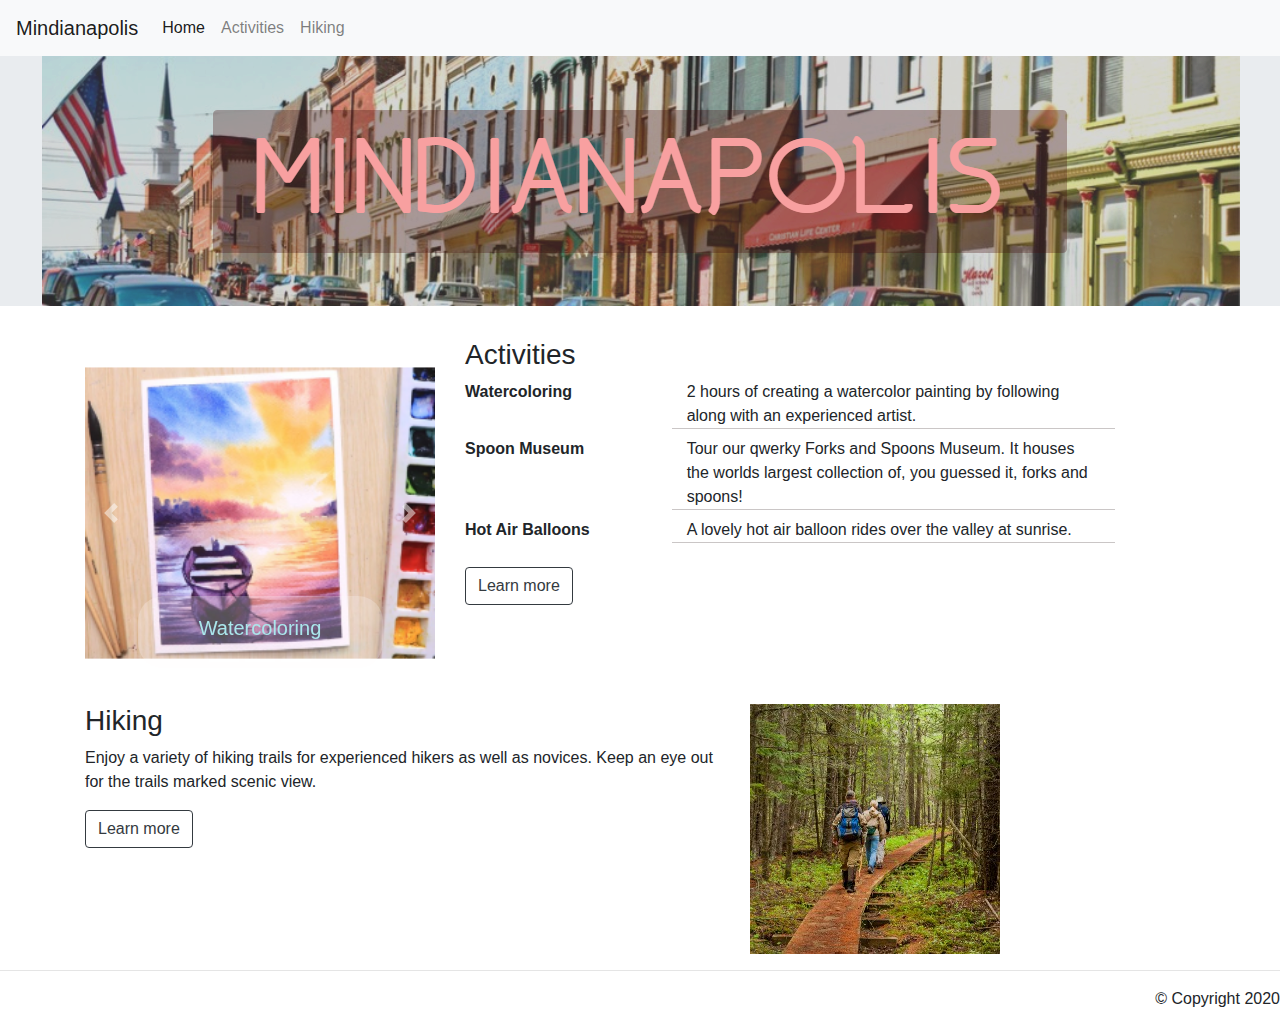
<file: index.html>
<!doctype html>
<html lang="en">

<head>
    <!-- Required meta tags -->
    <meta charset="utf-8">
    <meta name="viewport" content="width=device-width, initial-scale=1, shrink-to-fit=no">

    <!-- Bootstrap CSS -->
    <link rel="stylesheet" href="https://stackpath.bootstrapcdn.com/bootstrap/4.5.2/css/bootstrap.min.css"
        integrity="sha384-JcKb8q3iqJ61gNV9KGb8thSsNjpSL0n8PARn9HuZOnIxN0hoP+VmmDGMN5t9UJ0Z" crossorigin="anonymous">
    <link rel="stylesheet" href="css/styles.css">
    <link rel="icon" href="img/favicon.ico" type="image/icon">
    <title>Mindianapolis</title>
</head>

<body>
    <!--Navbar-->
    <nav class="navbar navbar-expand-lg navbar-light bg-light">
        <a class="navbar-brand" href="index.html">Mindianapolis</a>
        <button class="navbar-toggler" type="button" data-toggle="collapse" data-target="#navbarNavAltMarkup"
            aria-controls="navbarNavAltMarkup" aria-expanded="false" aria-label="Toggle navigation">
            <span class="navbar-toggler-icon"></span>
        </button>
        <div class="collapse navbar-collapse" id="navbarNavAltMarkup">
            <div class="navbar-nav">
                <a class="nav-link active" href="index.html">Home <span class="sr-only">(current)</span></a>
                <a class="nav-link" href="activities.html">Activities</a>
                <a class="nav-link" href="hiking.html">Hiking</a>

            </div>
        </div>
    </nav>
    <!--end nav bar-->

    <!--jumbotron-->
    <div class="jumbotron jumbotron-fluid jumbopic"></div>
    
    <div class="container">
        <div class="row">
            <div class="col-sm-4">
                <!--carousel for activities-->
                <div id="carouselExampleCaptions" class="carousel slide" data-ride="carousel">
                    <ol class="carousel-indicators">
                        <li data-target="#carouselExampleCaptions" data-slide-to="0" class="active"></li>
                        <li data-target="#carouselExampleCaptions" data-slide-to="1"></li>
                        <li data-target="#carouselExampleCaptions" data-slide-to="2"></li>
                    </ol>
                    <div class="carousel-inner">
                        <div class="carousel-item active">
                            <img src="img\watercolor.png" 
                            class="d-block w-100" alt="Activities Image">
                            <div class="carousel-caption d-none d-md-block carouseltext">
                                <h5>Watercoloring</h5>
                            </div>
                        </div>
                        <div class="carousel-item">
                            <img src="img\spoons.jpg" class="d-block w-100" alt="Activities Image">
                            <div class="carousel-caption d-none d-md-block carouseltext">
                                <h5>Spoon Museum</h5>
                            </div>
                        </div>
                        <div class="carousel-item">
                            <img src="img\balloon.jpg" class="d-block w-100" alt="Activities Image">
                            <div class="carousel-caption d-none d-md-block carouseltext">
                                <h5>Hot Air Balloons</h5>
                            </div>
                        </div>
                    </div>
                    <a class="carousel-control-prev" href="#carouselExampleCaptions" role="button" data-slide="prev">
                        <span class="carousel-control-prev-icon" aria-hidden="true"></span>
                        <span class="sr-only">Previous</span>
                    </a>
                    <a class="carousel-control-next" href="#carouselExampleCaptions" role="button" data-slide="next">
                        <span class="carousel-control-next-icon" aria-hidden="true"></span>
                        <span class="sr-only">Next</span>
                    </a>
                </div>
            </div>
            <div class="col-sm-7">
                <!-- activities row-->
                <h3>Activities</h3>
                <dl class="row">
                    <dt class="col-sm-4"> Watercoloring </dt>
                    <dd class="col-sm-8 ddborder">2 hours of creating a watercolor painting by following along with an
                        experienced artist.</dd>
                    <dt class="col-sm-4"> Spoon Museum </dt>
                    <dd class="col-sm-8 ddborder">Tour our qwerky Forks and Spoons Museum. It houses the worlds largest
                        collection of, you guessed it, forks and spoons!</dd>
                    <dt class="col-sm-4"> Hot Air Balloons </dt>
                    <dd class="col-sm-8 ddborder">A lovely hot air balloon rides over the valley at sunrise. </dd>
                </dl>
                <a class="btn btn-outline-dark" href="activities.html" role="button">Learn more</a>
            </div>
        </div>
        <div class="row mt-3">
            <!--Hiking description-->
            <div class="col-sm-7">
                <!-- activities row-->
                <h3>Hiking</h3>
                <p>Enjoy a variety of hiking trails for experienced hikers as well as novices. Keep an eye out for the
                    trails marked scenic view.</p>

                <a class="btn btn-outline-dark" href="hiking.html" role="button">Learn more</a>
            </div>
            <!--Image for hikinh-->
            <div class="col-sm-4">
                <img src="img\Hiking.jpg" alt="hiking image">
            </div>

        </div>
    </div>

    <!--Footer-->
    <footer>
        <hr>
        <p class="d-flex justify-content-end">&copy; Copyright 2020</p>
    </footer>

    <!-- Optional JavaScript -->
    <!-- jQuery first, then Popper.js, then Bootstrap JS -->
    <script src="https://code.jquery.com/jquery-3.5.1.slim.min.js"
        integrity="sha384-DfXdz2htPH0lsSSs5nCTpuj/zy4C+OGpamoFVy38MVBnE+IbbVYUew+OrCXaRkfj"
        crossorigin="anonymous"></script>
    <script src="https://cdn.jsdelivr.net/npm/popper.js@1.16.1/dist/umd/popper.min.js"
        integrity="sha384-9/reFTGAW83EW2RDu2S0VKaIzap3H66lZH81PoYlFhbGU+6BZp6G7niu735Sk7lN"
        crossorigin="anonymous"></script>
    <script src="https://stackpath.bootstrapcdn.com/bootstrap/4.5.2/js/bootstrap.min.js"
        integrity="sha384-B4gt1jrGC7Jh4AgTPSdUtOBvfO8shuf57BaghqFfPlYxofvL8/KUEfYiJOMMV+rV"
        crossorigin="anonymous"></script>
</body>

</html>
</file>
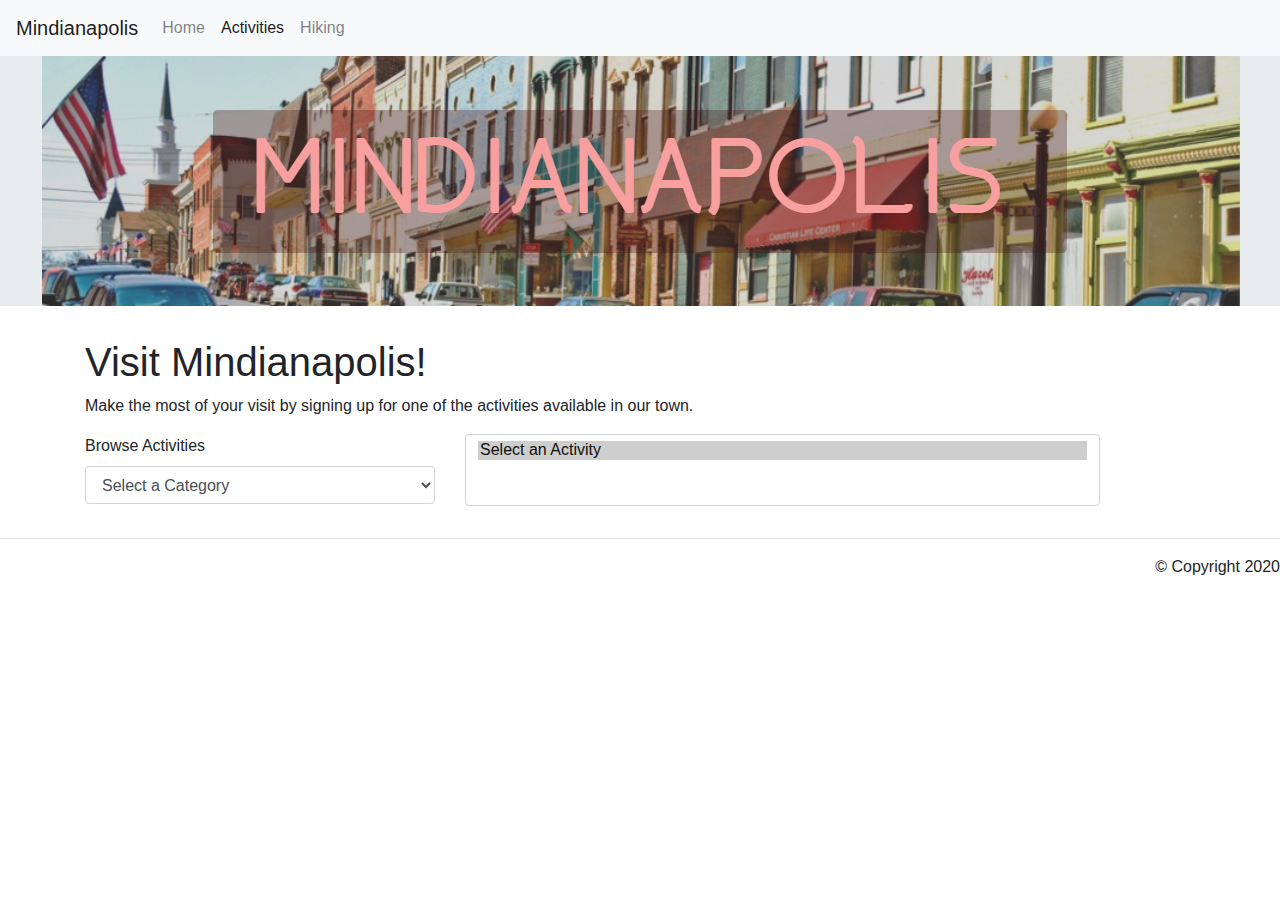
<file: activities.html>
<!doctype html>
<html lang="en">

<head>
    <!-- Required meta tags -->
    <meta charset="utf-8">
    <meta name="viewport" content="width=device-width, initial-scale=1, shrink-to-fit=no">

    <!-- Bootstrap CSS -->
    <link rel="stylesheet" href="https://stackpath.bootstrapcdn.com/bootstrap/4.5.2/css/bootstrap.min.css"
        integrity="sha384-JcKb8q3iqJ61gNV9KGb8thSsNjpSL0n8PARn9HuZOnIxN0hoP+VmmDGMN5t9UJ0Z" crossorigin="anonymous">
    <link rel="stylesheet" href="css/styles.css">
    <link rel="icon" href="img/favicon.ico" type="image/icon">
    <title>Activities</title>
    <script src="js/activities.js"></script>
    <script>
        window.onload = init;
    </script>
</head>

<body>

    <!--Navbar-->
    <nav class="navbar navbar-expand-lg navbar-light bg-light">
        <a class="navbar-brand" href="index.html">Mindianapolis</a>
        <button class="navbar-toggler" type="button" data-toggle="collapse" data-target="#navbarNavAltMarkup"
            aria-controls="navbarNavAltMarkup" aria-expanded="false" aria-label="Toggle navigation">
            <span class="navbar-toggler-icon"></span>
        </button>
        <div class="collapse navbar-collapse" id="navbarNavAltMarkup">
            <div class="navbar-nav">
                <a class="nav-link
                " href="index.html">Home</a>
                <a class="nav-link active" href="activities.html">Activities <span class="sr-only">(current)</span></a>
                <a class="nav-link" href="hiking.html">Hiking</a>

            </div>
        </div>
    </nav>
    <!--end nav bar-->

    <!--jumbotron-->
    <div class="jumbotron jumbotron-fluid jumbopic">
    </div>
    <!--End Jumbotron-->

    <div class="container">
        <h1>Visit Mindianapolis!</h1>
        <p>Make the most of your visit by signing up for one of the activities available in our town.</p>
        <div class="row">
            <!--dropdown for categories-->
            <div class="col-sm-4">
                <div class="form-group">
                    <label for="categorySelect">Browse Activities</label>
                    <select id="categorySelect" class="form-control">
                        <option selected>Select a Category</option>

                    </select>
                </div>
            </div>
            <div class="col-sm-7">
                <div class="form-group">

                    <select id="activitySelect" class="form-control" size="3">
                        <option selected>Select an Activity</option>
                    </select>
                </div>
            </div>
        </div>
        <div class="row">
            <div class="col-sm-7" id="descripitionDiv" >
                <h2 id=activityNameHeader></h2>
                <p id=activityIdHeader></p>
                <p id=activityDescriptionHeader></p>
                <p id=activityLocationHeader></p>
                <p id=activityPriceHeader></p>
                <p id=activityCategoryHeader></p>
                <button type="button" class="btn btn-outline-dark" id="buyTicket">Buy Ticket</button>
                
            </div>
            <div class="col-sm-5" id="ticketFormDiv">
                <form id="ticketForm">
                    <div class="form-group">
                        <label for="numTickets">Ticket Quantity:</label>
                        <input type="number" class="form-control" id="numTickets" required placeholder="Minimum:1" name="numTickets">

                    </div>
                    <div class="form-group">
                        <label for="ccNum">Credit Card Number:</label>
                        <input type="number" class="form-control" id="ccNum" required placeholder="1234-5678-9012-3456" name="ccNum">
                    </div>
                    <div class="form-group">
                        <label for="email">Email Address:</label>
                        <input type="email" class="form-control" id="email" required placeholder="username@domain.com" name="email">

                    </div>
                    <button type="reset" class="btn btn-outline-secondary">Reset</button>
                    <button type="submit" class="btn btn-outline-dark">Submit</button>


                </form>

            </div>
            <div class="col-sm-5" >
                <h4 id="confirmationHeader" class="align-middle rounded p-5"> </h4>
            </div>

        </div>
    </div>

    <!--Footer-->

    <footer>
        <hr>
        <p class="d-flex justify-content-end">&copy; Copyright 2020</p>
    </footer>


    <!-- Optional JavaScript -->
    <!-- jQuery first, then Popper.js, then Bootstrap JS -->
    <script src="https://code.jquery.com/jquery-3.5.1.slim.min.js"
        integrity="sha384-DfXdz2htPH0lsSSs5nCTpuj/zy4C+OGpamoFVy38MVBnE+IbbVYUew+OrCXaRkfj"
        crossorigin="anonymous"></script>
    <script src="https://cdn.jsdelivr.net/npm/popper.js@1.16.1/dist/umd/popper.min.js"
        integrity="sha384-9/reFTGAW83EW2RDu2S0VKaIzap3H66lZH81PoYlFhbGU+6BZp6G7niu735Sk7lN"
        crossorigin="anonymous"></script>
    <script src="https://stackpath.bootstrapcdn.com/bootstrap/4.5.2/js/bootstrap.min.js"
        integrity="sha384-B4gt1jrGC7Jh4AgTPSdUtOBvfO8shuf57BaghqFfPlYxofvL8/KUEfYiJOMMV+rV"
        crossorigin="anonymous"></script>
</body>

</html>
</file>
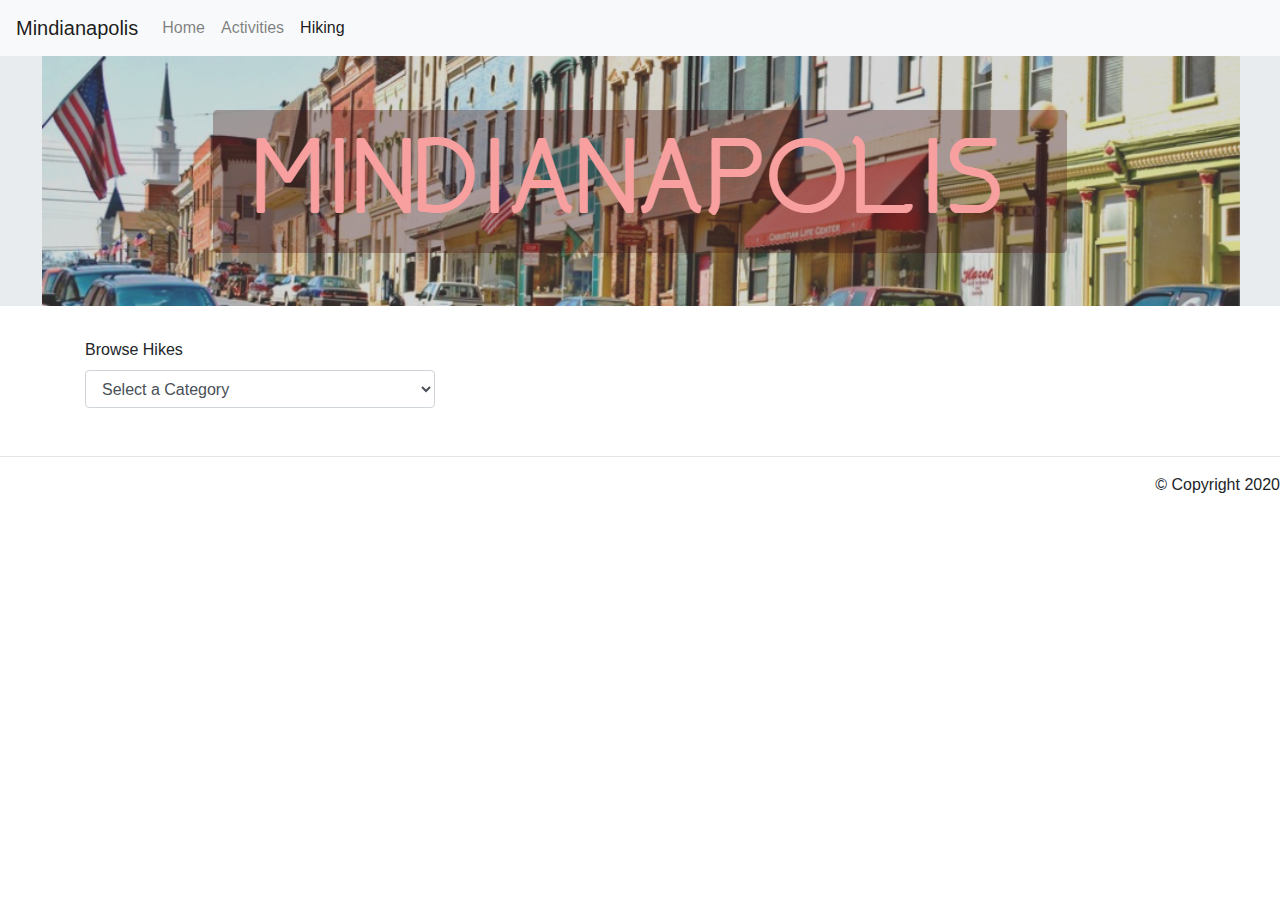
<file: hiking.html>
<!doctype html>
<html lang="en">

<head>
    <!-- Required meta tags -->
    <meta charset="utf-8">
    <meta name="viewport" content="width=device-width, initial-scale=1, shrink-to-fit=no">

    <!-- Bootstrap CSS -->
    <link rel="stylesheet" href="https://stackpath.bootstrapcdn.com/bootstrap/4.5.2/css/bootstrap.min.css"
        integrity="sha384-JcKb8q3iqJ61gNV9KGb8thSsNjpSL0n8PARn9HuZOnIxN0hoP+VmmDGMN5t9UJ0Z" crossorigin="anonymous">
    <link rel="stylesheet" href="css/styles.css">
    <link rel="icon" href="img/favicon.ico" type="image/icon">
    <title>Hiking</title>
    <script src="js/hiking.js"></script>
    <script>
        window.onload = init;
    </script>
</head>

<body>

    <!--Navbar-->
    <nav class="navbar navbar-expand-lg navbar-light bg-light">
        <a class="navbar-brand" href="index.html">Mindianapolis</a>
        <button class="navbar-toggler" type="button" data-toggle="collapse" data-target="#navbarNavAltMarkup"
            aria-controls="navbarNavAltMarkup" aria-expanded="false" aria-label="Toggle navigation">
            <span class="navbar-toggler-icon"></span>
        </button>
        <div class="collapse navbar-collapse" id="navbarNavAltMarkup">
            <div class="navbar-nav">
                <a class="nav-link" href="index.html">Home</a>
                <a class="nav-link" href="activities.html">Activities</a>
                <a class="nav-link active" href="hiking.html">Hiking<span class="sr-only">(current)</span></a>

            </div>
        </div>
    </nav>
    <!--end nav bar-->

    <!--jumbotron-->
    <div class="jumbotron jumbotron-fluid jumbopic"></div>

    <!--End Jumbotron-->

    <div class="container">
        <div class="row">
            <div class="col-sm-4">
                <div class="form-group">
                    <label for="hikeSelect">Browse Hikes</label>
                    <select id="hikeSelect" class="form-control">
                        <option selected>Select a Category</option>
                    </select>
                </div>
            </div>
        </div>
        <div class="row">
            <div class="col-sm-7" id="descripitionDivHikes">
                <h2 id=trailNameHeader></h2>
                <p id=trailIdHeader></p>
                <p id=trailDescriptionHeader></p>
                <p id=trailLengthHeader></p>
                <p id=trailDifficultyHeader></p>
            </div>
            <div class="col-sm-4" id="imageDiv">
                <div class="m-2">
                    <img id="imageholder" src="img/placeholder.jpg" alt="Scenic Trail Image">
                </div>
                <div class="m-2">
                    <img id="imageholder2" src="img/placeholder.jpg" alt="Trail Map Image">

                </div>
            </div>
        </div>
    </div>



    <!--Footer-->

    <footer>
        <hr>
        <p class="d-flex justify-content-end">&copy; Copyright 2020</p>
    </footer>


    <!-- Optional JavaScript -->
    <!-- jQuery first, then Popper.js, then Bootstrap JS -->
    <script src="https://code.jquery.com/jquery-3.5.1.slim.min.js"
        integrity="sha384-DfXdz2htPH0lsSSs5nCTpuj/zy4C+OGpamoFVy38MVBnE+IbbVYUew+OrCXaRkfj"
        crossorigin="anonymous"></script>
    <script src="https://cdn.jsdelivr.net/npm/popper.js@1.16.1/dist/umd/popper.min.js"
        integrity="sha384-9/reFTGAW83EW2RDu2S0VKaIzap3H66lZH81PoYlFhbGU+6BZp6G7niu735Sk7lN"
        crossorigin="anonymous"></script>
    <script src="https://stackpath.bootstrapcdn.com/bootstrap/4.5.2/js/bootstrap.min.js"
        integrity="sha384-B4gt1jrGC7Jh4AgTPSdUtOBvfO8shuf57BaghqFfPlYxofvL8/KUEfYiJOMMV+rV"
        crossorigin="anonymous"></script>
</body>

</html>
</file>
<file: css/styles.css>
.jumbopic {
    background-image: url('../img/header.png');
    background-repeat: no-repeat;
    background-position: center;
    height: 250px;
}
h4 {
    color: rgb(230, 126, 126);
}
h5 {
    color: rgb(170, 230, 236);
}
.carouseltext  {
    background-color: rgba(255, 250, 250, 0.25);
    border-radius: 25px;
}

.ddborder {
    border-bottom: 1px solid rgb(202, 198, 198);
}

  #confirmationHeader {
      background-color: rgba(243, 184, 228, 0.25);
  }

  #imageholder, #imageholder2, #descripitionDiv, #ticketFormDiv, #confirmationHeader {
        display: none;
  }
</file>
